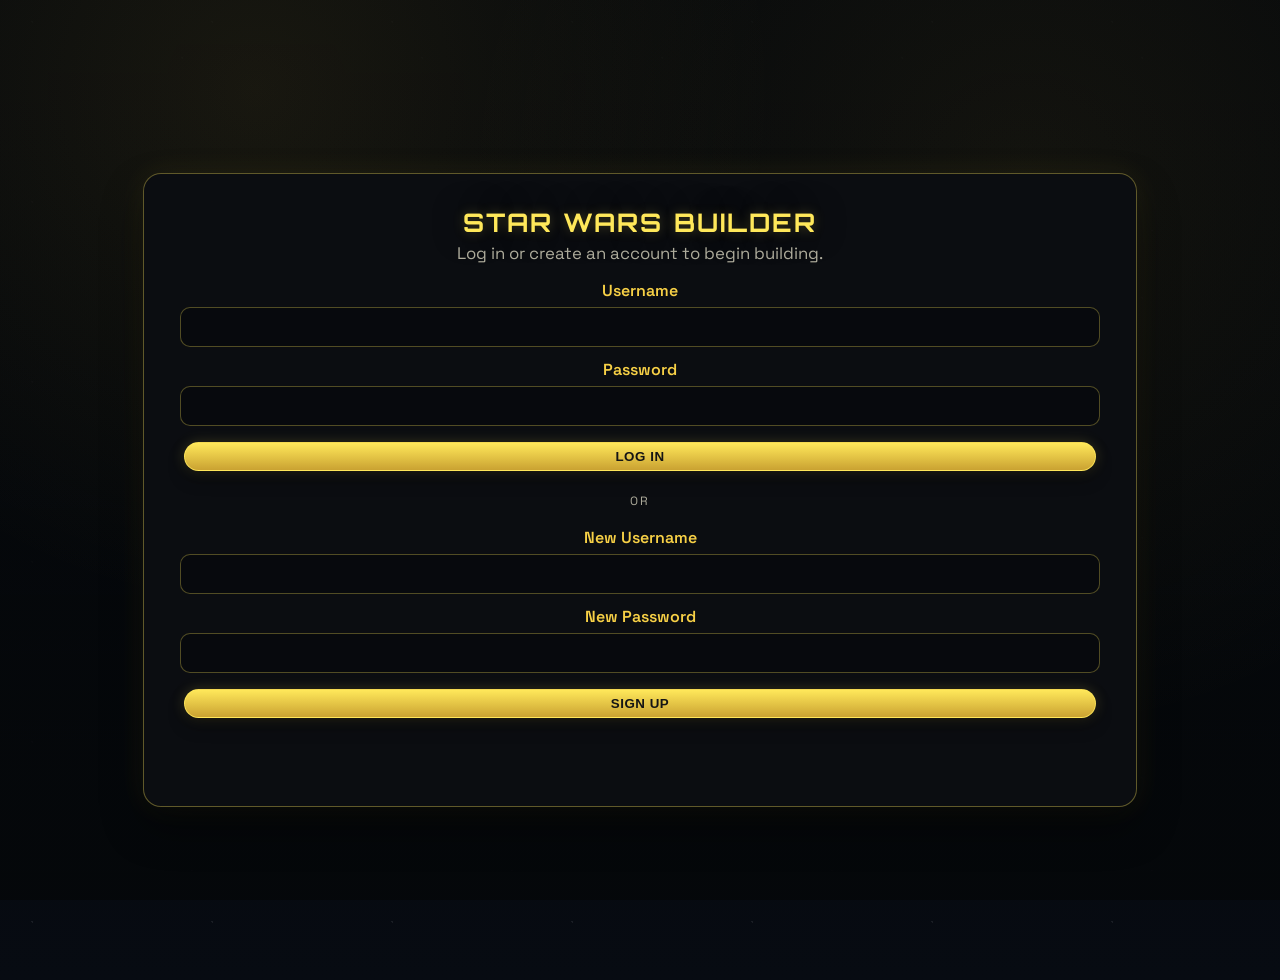
<file: docs/index.html>
<!DOCTYPE html>
<html lang="en">
<head>
  <meta charset="UTF-8" />
  <meta name="viewport" content="width=device-width, initial-scale=1.0"/>
  <title>Star Wars Builder Login</title>
  <link rel="stylesheet" href="style.css" />
</head>
<body>
  <div class="page-shell">
    <div class="auth-card">
      <h1>Star Wars Builder</h1>
      <p class="auth-subtitle">Log in or create an account to begin building.</p>
      <form id="loginForm" class="auth-form">
        <label>
          Username
          <input type="text" id="loginUsername" autocomplete="username" required />
        </label>
        <label>
          Password
          <input type="password" id="loginPassword" autocomplete="current-password" required />
        </label>
        <button type="submit">Log In</button>
      </form>
      <div class="auth-divider">or</div>
      <form id="signupForm" class="auth-form">
        <label>
          New Username
          <input type="text" id="signupUsername" autocomplete="username" required />
        </label>
        <label>
          New Password
          <input type="password" id="signupPassword" autocomplete="new-password" required />
        </label>
        <button type="submit">Sign Up</button>
      </form>
      <p id="authMessage" class="auth-message" role="status" aria-live="polite"></p>
    </div>
  </div>

  <script src="login.js"></script>
</body>
</html>
</file>
<file: docs/style.css>
@import url('https://fonts.googleapis.com/css2?family=Orbitron:wght@400;600&family=Space+Grotesk:wght@400;600&display=swap');

:root {
  --ink: #0b0f14;
  --panel: rgba(14, 18, 24, 0.92);
  --panel-strong: rgba(12, 14, 18, 0.96);
  --gold: #f7d046;
  --gold-bright: #ffe85a;
  --gold-deep: #caa232;
  --text: #f4f0d7;
  --muted: rgba(244, 240, 215, 0.7);
  --glow: rgba(255, 232, 90, 0.25);
  --line: rgba(255, 232, 90, 0.35);
}

html, body {
  min-height: 100vh;
  margin: 0;
  padding: 0;
}

body {
  font-family: 'Space Grotesk', 'Segoe UI', sans-serif;
  background:
    radial-gradient(circle at 18% 12%, rgba(255, 255, 255, 0.08) 0 1px, transparent 1px),
    radial-gradient(circle at 76% 24%, rgba(255, 255, 255, 0.06) 0 1px, transparent 1px),
    radial-gradient(circle at 60% 72%, rgba(255, 255, 255, 0.05) 0 1px, transparent 1px),
    linear-gradient(180deg, #030507 0%, #070b12 100%);
  background-size: 180px 180px, 240px 240px, 320px 320px, cover;
  background-color: #000;
  color: var(--text);
  text-align: center;
  min-height: 100vh;
  position: relative;
}

body::before {
  content: "";
  position: fixed;
  inset: 0;
  background:
    radial-gradient(circle at 20% 10%, rgba(247, 208, 70, 0.08), transparent 40%),
    radial-gradient(circle at 80% 20%, rgba(247, 208, 70, 0.06), transparent 45%),
    linear-gradient(180deg, rgba(7, 9, 13, 0.78), rgba(5, 7, 10, 0.9));
  pointer-events: none;
  z-index: 0;
}

.app-container {
  display: flex;
  flex-direction: row;
  align-items: flex-start;
  justify-content: center;
  height: 100vh;
  width: 100vw;
  max-width: 100vw;
  max-height: 100vh;
  background: var(--panel);
  margin: 0;
  border-radius: 0;
  padding: 10px 0 0;
  box-sizing: border-box;
  position: relative;
  z-index: 1;
}

.page-shell {
  min-height: 100vh;
  display: flex;
  align-items: center;
  justify-content: center;
  padding: 40px 20px;
  position: relative;
  z-index: 1;
}

.page-topbar {
  display: flex;
  justify-content: space-between;
  gap: 12px;
  margin-bottom: 8px;
}

.ghost-button {
  background: transparent;
  border: 1px solid var(--line);
  color: var(--gold);
  text-decoration: none;
  padding: 8px 14px;
  border-radius: 999px;
  font-weight: 600;
  text-transform: uppercase;
  letter-spacing: 0.04em;
  font-size: 0.85em;
  cursor: pointer;
  margin: 0;
  box-shadow: none;
  transition: transform 160ms ease, box-shadow 160ms ease, border-color 160ms ease;
}

.ghost-button:hover {
  transform: translateY(-1px);
  border-color: rgba(255, 232, 90, 0.7);
  box-shadow: 0 8px 16px rgba(0, 0, 0, 0.35);
}

.auth-card,
.hub-card {
  width: min(920px, 92vw);
  background: var(--panel-strong);
  border: 1px solid var(--line);
  border-radius: 18px;
  padding: 32px 36px;
  box-shadow:
    0 20px 40px rgba(0, 0, 0, 0.45),
    0 0 30px rgba(255, 232, 90, 0.08);
}

.auth-card h1,
.hub-card h1 {
  margin-top: 0;
}

.auth-subtitle,
.hub-subtitle {
  margin-top: 4px;
  color: var(--muted);
  font-size: 1.05em;
}

.auth-form {
  display: grid;
  gap: 12px;
  margin-top: 16px;
}

.auth-form label {
  display: grid;
  gap: 6px;
  font-weight: 600;
  color: var(--gold);
}

.auth-form input {
  background: rgba(7, 9, 13, 0.8);
  border: 1px solid rgba(255, 232, 90, 0.3);
  border-radius: 10px;
  padding: 10px 12px;
  color: var(--text);
  font-size: 1em;
}

.auth-divider {
  margin: 18px 0;
  text-transform: uppercase;
  letter-spacing: 0.2em;
  font-size: 0.75em;
  color: var(--muted);
}

.auth-message {
  margin-top: 14px;
  min-height: 22px;
  color: var(--gold);
  font-weight: 600;
}

.auth-message.error {
  color: #ff8b8b;
}

.hub-header {
  display: flex;
  justify-content: space-between;
  align-items: center;
  gap: 12px;
}

.hub-grid {
  display: grid;
  grid-template-columns: repeat(auto-fit, minmax(220px, 1fr));
  gap: 20px;
  margin-top: 24px;
}

.hub-tile {
  display: block;
  text-decoration: none;
  background: linear-gradient(150deg, rgba(18, 22, 30, 0.95), rgba(10, 12, 18, 0.98));
  border: 1px solid var(--line);
  border-radius: 16px;
  padding: 22px;
  color: var(--text);
  min-height: 160px;
  transition: transform 200ms ease, box-shadow 200ms ease, border-color 200ms ease;
}

.hub-tile h2 {
  margin: 0 0 8px;
}

.hub-tile p {
  margin: 0;
  color: var(--muted);
  font-size: 1.05em;
}

.hub-tile:hover {
  transform: translateY(-4px);
  border-color: rgba(255, 232, 90, 0.8);
  box-shadow: 0 16px 30px rgba(0, 0, 0, 0.4);
}

.main-content {
  flex: 2 1 0;
  padding: 18px 22px 14px;
  box-sizing: border-box;
  min-width: 0;
  height: 100%;
  overflow: hidden;
}

.battle-shell {
  align-items: flex-start;
}

.battle-card {
  width: min(1180px, 96vw);
  background: var(--panel-strong);
  border: 1px solid var(--line);
  border-radius: 18px;
  padding: 28px 32px 32px;
  box-shadow:
    0 20px 40px rgba(0, 0, 0, 0.45),
    0 0 30px rgba(255, 232, 90, 0.08);
}

.battle-controls {
  margin-top: 20px;
  display: grid;
  gap: 18px;
}

.mode-toggle {
  display: inline-flex;
  justify-content: center;
  gap: 10px;
  flex-wrap: wrap;
}

.mode-button {
  min-width: 180px;
}

.mode-button.active {
  box-shadow:
    0 12px 20px rgba(0, 0, 0, 0.4),
    0 0 24px rgba(255, 232, 90, 0.3);
}

.battle-selectors {
  display: grid;
  grid-template-columns: repeat(2, minmax(0, 1fr));
  gap: 16px;
}

.battle-select {
  display: grid;
  gap: 8px;
  text-align: left;
  color: var(--gold);
  font-weight: 600;
}

.battle-select select {
  background: rgba(7, 9, 13, 0.8);
  border: 1px solid rgba(255, 232, 90, 0.3);
  border-radius: 10px;
  padding: 10px 12px;
  color: var(--text);
  font-size: 1em;
}

.battle-preview-grid {
  display: grid;
  grid-template-columns: repeat(2, minmax(0, 1fr));
  gap: 18px;
  margin-top: 24px;
}

.battle-preview-card {
  background: linear-gradient(160deg, rgba(20, 24, 32, 0.95), rgba(12, 15, 20, 0.98));
  border: 1px solid var(--line);
  border-radius: 16px;
  padding: 18px;
  text-align: left;
  min-height: 240px;
  box-shadow:
    0 10px 25px rgba(0, 0, 0, 0.35),
    0 0 0 1px rgba(255, 232, 90, 0.08);
}

.battle-preview-card-winner {
  border-color: rgba(255, 232, 90, 0.8);
  box-shadow:
    0 14px 28px rgba(0, 0, 0, 0.42),
    0 0 28px rgba(255, 232, 90, 0.24);
}

.battle-preview-card h3,
.battle-result-row h3 {
  margin-top: 0;
  color: var(--gold-bright);
  font-family: 'Orbitron', 'Space Grotesk', sans-serif;
}

.battle-preview-empty {
  color: var(--muted);
}

.battle-preview-list {
  list-style: none;
  margin: 0;
  padding: 0;
  display: grid;
  gap: 10px;
}

.battle-preview-row {
  display: grid;
  grid-template-columns: 48px 1fr;
  gap: 12px;
  align-items: center;
  color: var(--muted);
}

.battle-preview-row img {
  width: 48px;
  height: 48px;
  object-fit: cover;
  border-radius: 10px;
  background: rgba(0, 0, 0, 0.35);
  box-shadow: inset 0 0 0 1px rgba(255, 255, 255, 0.06);
}

.battle-results-panel {
  margin-top: 26px;
  text-align: left;
}

.battle-results-header {
  display: flex;
  justify-content: space-between;
  align-items: flex-end;
  gap: 12px;
  flex-wrap: wrap;
}

.battle-winner-text {
  margin: 0;
  color: var(--gold-bright);
  font-weight: 600;
}

.battle-results-grid {
  display: grid;
  gap: 14px;
  margin-top: 16px;
}

.battle-result-row {
  background: linear-gradient(160deg, rgba(20, 24, 32, 0.95), rgba(12, 15, 20, 0.98));
  border: 1px solid var(--line);
  border-radius: 14px;
  padding: 16px;
}

.battle-score-grid {
  display: grid;
  grid-template-columns: minmax(0, 1fr) 88px minmax(0, 1fr);
  gap: 12px;
}

.battle-score-cell {
  display: grid;
  gap: 6px;
  align-content: center;
  padding: 12px;
  border-radius: 12px;
  background: rgba(255, 255, 255, 0.03);
  color: var(--muted);
}

.battle-score-cell strong {
  color: var(--text);
  font-size: 1.35em;
}

.battle-score-cell.winner {
  border: 1px solid rgba(255, 232, 90, 0.55);
  background: rgba(255, 232, 90, 0.1);
  color: var(--gold-bright);
}

.battle-score-divider {
  text-align: center;
  justify-items: center;
}

.battle-score-name {
  overflow-wrap: anywhere;
}

.saved-characters {
  flex: 1 1 0;
  min-width: 300px;
  max-width: 600px;
  padding: 28px 20px 20px;
  box-sizing: border-box;
  margin-top: 0;
  text-align: left;
  height: 100%;
  overflow-y: auto;
  background: var(--panel-strong);
  border-left: 1px solid var(--line);
  box-shadow: inset 10px 0 30px rgba(0, 0, 0, 0.35);
}

h1 {
  font-family: 'Orbitron', 'Space Grotesk', sans-serif;
  font-size: 1.6em;
  margin-bottom: 4px;
  letter-spacing: 0.08em;
  text-transform: uppercase;
  color: var(--gold-bright);
  text-shadow: 0 0 12px var(--glow), 0 0 30px rgba(0, 0, 0, 0.6);
}

h2 {
  font-family: 'Orbitron', 'Space Grotesk', sans-serif;
  font-size: 1.25em;
  margin-bottom: 12px;
  letter-spacing: 0.05em;
  color: var(--gold);
}

.traits-grid {
  display: grid;
  grid-template-columns: repeat(3, minmax(0, 1fr));
  gap: 8px;
  margin-bottom: 8px;
}

.trait {
  background: linear-gradient(160deg, rgba(20, 24, 32, 0.95), rgba(12, 15, 20, 0.98));
  border: 1px solid var(--line);
  padding: 5px;
  border-radius: 12px;
  position: relative;
  box-shadow:
    0 10px 25px rgba(0, 0, 0, 0.35),
    0 0 0 1px rgba(255, 232, 90, 0.08),
    0 0 22px rgba(255, 232, 90, 0.08);
  transition: transform 200ms ease, box-shadow 200ms ease, border-color 200ms ease;
  animation: fadeUp 420ms ease both;
}

.trait h3 {
  margin: 4px 0 2px;
  font-family: 'Orbitron', 'Space Grotesk', sans-serif;
  font-size: 0.78em;
  letter-spacing: 0.03em;
  color: var(--gold-bright);
}

.trait img {
  width: 100%;
  height: 66px;
  border-radius: 10px;
  object-fit: contain;
  background: rgba(0, 0, 0, 0.35);
  box-shadow: inset 0 0 0 1px rgba(255, 255, 255, 0.06);
}

.trait:hover {
  transform: translateY(-4px);
  border-color: rgba(255, 232, 90, 0.7);
  box-shadow:
    0 16px 30px rgba(0, 0, 0, 0.4),
    0 0 28px rgba(255, 232, 90, 0.18);
}

button {
  padding: 6px 12px;
  background: linear-gradient(180deg, var(--gold-bright), var(--gold-deep));
  border: 1px solid rgba(255, 232, 90, 0.8);
  color: #151515;
  font-weight: 700;
  border-radius: 999px;
  margin: 4px;
  cursor: pointer;
  box-shadow:
    0 8px 16px rgba(0, 0, 0, 0.35),
    0 0 14px rgba(255, 232, 90, 0.18);
  text-transform: uppercase;
  letter-spacing: 0.04em;
  transition: transform 160ms ease, box-shadow 160ms ease, filter 160ms ease;
}

button:hover {
  transform: translateY(-2px);
  filter: brightness(1.05);
  box-shadow:
    0 10px 20px rgba(0, 0, 0, 0.4),
    0 0 22px rgba(255, 232, 90, 0.26);
}

button:disabled {
  background: #666;
  cursor: not-allowed;
  box-shadow: none;
}

.lock-button {
  margin-top: 4px;
}

.saved-character {
  border: 1px solid var(--line);
  padding: 10px;
  margin-bottom: 10px;
  background: rgba(18, 22, 30, 0.95);
  border-radius: 10px;
  display: flex;
  align-items: center;
  gap: 10px;
  color: var(--muted);
  animation: fadeUp 420ms ease both;
}

.saved-character img {
  width: 52px;
  height: 52px;
  margin-right: 8px;
  border-radius: 8px;
  vertical-align: middle;
  object-fit: cover;
  box-shadow: 0 0 0 1px rgba(255, 255, 255, 0.08);
}

.saved-list {
  display: grid;
  grid-template-columns: repeat(2, minmax(0, 1fr));
  gap: 12px;
  align-content: start;
  padding-right: 6px;
}

.saved-list .saved-character {
  display: grid;
  grid-template-rows: auto 1fr auto;
  gap: 6px;
  padding: 10px;
  margin-bottom: 0;
}

.saved-list .saved-character h3 {
  margin: 0;
  font-size: 1em;
  line-height: 1.2;
  color: var(--gold-bright);
}

.saved-list .saved-character p {
  display: flex;
  align-items: center;
  flex-wrap: wrap;
  gap: 6px;
  margin: 3px 0;
  font-size: 0.9em;
  line-height: 1.2;
  color: var(--muted);
  overflow-wrap: anywhere;
}

.saved-list .saved-character p strong {
  color: var(--gold);
  font-weight: 600;
}

.saved-list .saved-character img {
  width: 24px;
  height: 24px;
  margin-right: 0;
  border-radius: 6px;
  object-fit: contain;
  background: rgba(0, 0, 0, 0.35);
}

.saved-list .saved-character .saved-name {
  min-width: 0;
  flex: 1 1 auto;
}

.saved-list .saved-character button {
  padding: 6px 10px;
  margin: 3px 6px 0 0;
  font-size: 0.9em;
  letter-spacing: 0.03em;
}

/* Responsive for smaller screens */
@media (max-width: 900px) {
  .app-container {
    flex-direction: column;
    height: auto;
  }
  .main-content, .saved-characters {
    max-width: 100vw;
    width: 100vw;
    padding: 20px;
  }
  .saved-characters {
    min-width: unset;
    max-width: unset;
    height: auto;
  }
  .traits-grid {
    grid-template-columns: repeat(1, minmax(0, 1fr));
  }
  .hub-grid {
    grid-template-columns: 1fr;
  }
  .battle-selectors,
  .battle-preview-grid,
  .battle-score-grid {
    grid-template-columns: 1fr;
  }
  .battle-score-divider {
    min-height: 44px;
  }
  .battle-card {
    padding: 24px 18px 28px;
  }
}

@media (max-width: 1200px) {
  .traits-grid {
    grid-template-columns: repeat(2, minmax(0, 1fr));
  }
}

@keyframes fadeUp {
  from {
    opacity: 0;
    transform: translateY(10px);
  }
  to {
    opacity: 1;
    transform: translateY(0);
  }
}

@media (prefers-reduced-motion: reduce) {
  * {
    animation: none !important;
    transition: none !important;
  }
}
</file>
